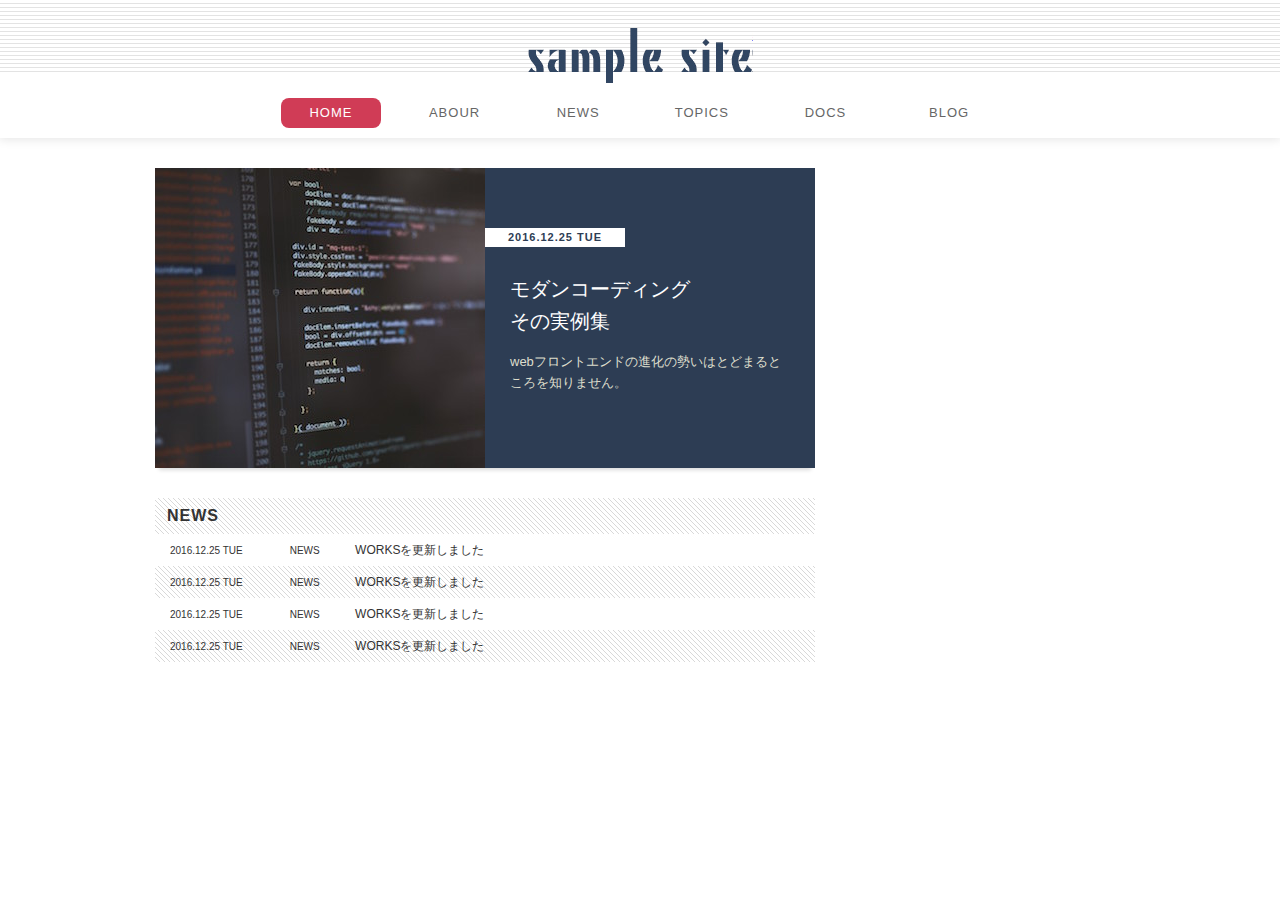
<file: modern_coding/練習_standard/index.html>
<!DOCTYPE html>
<html lang="ja">
  <head>
    <meta charset="utf-8">
    <title>スタンダードレイアウト練習</title>
    <link rel="stylesheet" href="css/reset.css" media="screen">
    <link rel="stylesheet" href="css/style.css" media="screen">
  </head>
  <body>
    <header class="header">
      <h1 class="logo">
        <a href='/'>sample site</a>
      </h1>
      <nav class="global-nav">
        <ul>
          <li class="nav-item active"><a href="#">HOME</a></li>
          <li class="nav-item"><a href="#">ABOUR</a></li>
          <li class="nav-item"><a href="#">NEWS</a></li>
          <li class="nav-item"><a href="#">TOPICS</a></li>
          <li class="nav-item"><a href="#">DOCS</a></li>
          <li class="nav-item"><a href="#">BLOG</a></li>
        </ul>
      </nav>
    </header>
    <div class="wrapper clearfix">
      <main class="main">
        <section class="hot-topics">
        <h2 class="hidden">HOT TOPICS</h2>
        <!--hot topicsのコンテンツ内容はいります -->
          <a href="#" class="hot-topic clearfix">
            <img class="image" src="./images/hot-topic.jpg" alt="コーディング画面">
            <div class="content">
              <h3 class="title">モダンコーディング<br>その実例集</h3>
              <p class="desc">webフロントエンドの進化の勢いはとどまるところを知りません。</p>
              <time class="date" datetime="2016-12-25">2016.12.25 TUE</time>
            </div>
          </a>
        </section>
        <section class="news">
        <h2 class="heading">NEWS</h2>
          <!--newsのコンテンツ内容はいります -->
          <ul class="scroll-list">
          <li class="scroll-item">
            <a href="#">
              <time class="date" datetime="2016-12-25">2016.12.25 TUE</time>
              <span class="category">NEWS</span>
              <span class="title">WORKSを更新しました</span>
            </a>
          </li>
          <li class="scroll-item">
            <a href="#">
              <time class="date" datetime="2016-12-25">2016.12.25 TUE</time>
              <span class="category">NEWS</span>
              <span class="title">WORKSを更新しました</span>
            </a>
          </li>
          <li class="scroll-item">
            <a href="#">
              <time class="date" datetime="2016-12-25">2016.12.25 TUE</time>
              <span class="category">NEWS</span>
              <span class="title">WORKSを更新しました</span>
            </a>
          </li>
          <li class="scroll-item">
            <a href="#">
              <time class="date" datetime="2016-12-25">2016.12.25 TUE</time>
              <span class="category">NEWS</span>
              <span class="title">WORKSを更新しました</span>
            </a>
          </li>
          </ul>

        </section>
        <section class="articles">
          <!--articlesのコンテンツ内容はいります -->
        </section>
      </main>
      <div class="sidemenu">
      </div>
      </div>
    </div>
    <footer class="footer">
    </footer>
  </body>
</html>
</file>
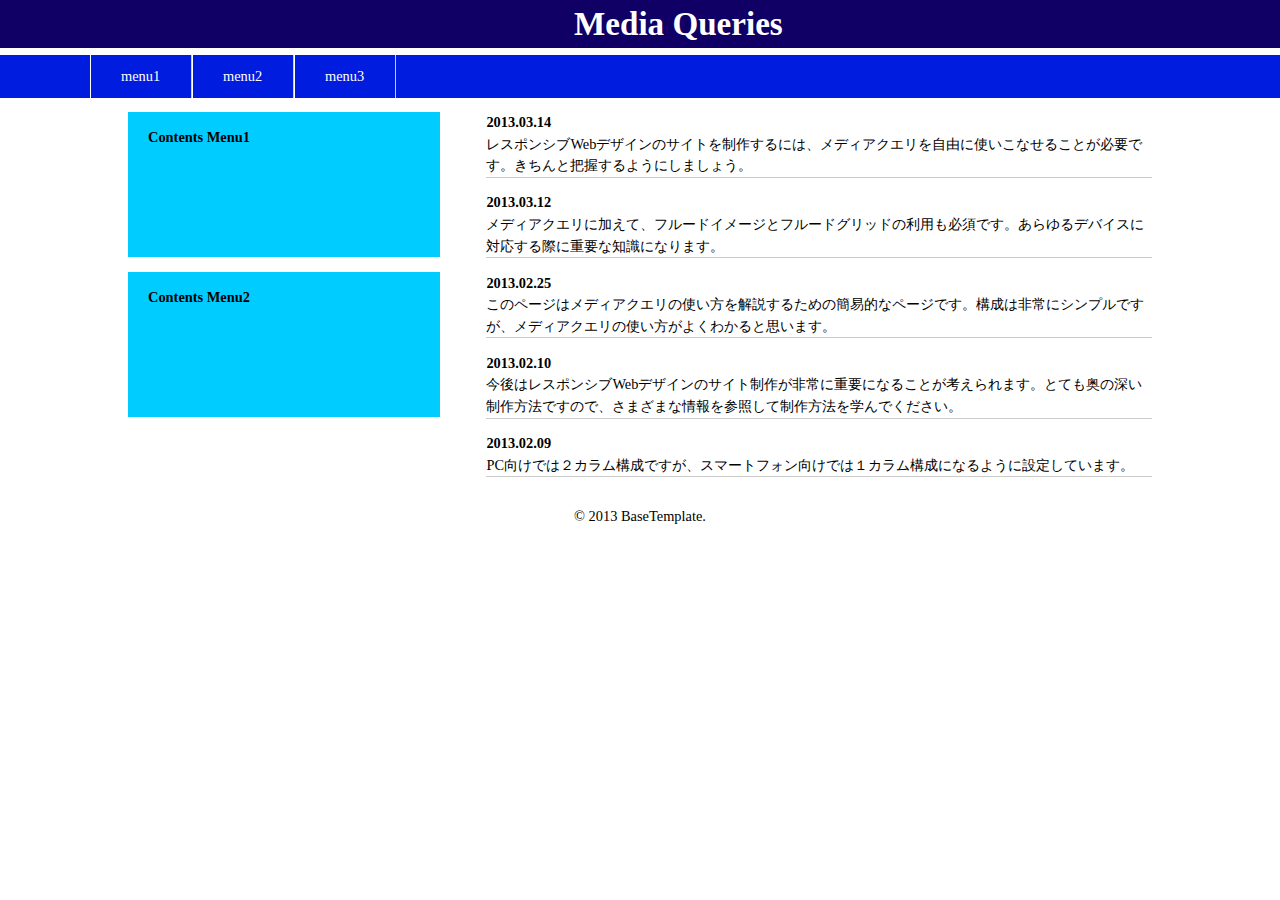
<file: responsive/練習01/sample01/sample01.html>
<!DOCTYPE html>
<html lang="ja">
<head>
  <meta charset="utf-8">
  <meta name="viewport" content="width=device-width">
  <link rel="stylesheet" href="css/reset.css">
  <link rel="stylesheet" href="css/sample01.css">
  <title>sample1</title>
</head>
<body>
<div id="stage">
  <header id="header">
    <h1>Media Queries</h1>
  </header>

  <nav id="nav">
    <ul class="cf">
      <li>menu1</li>
      <li>menu2</li>
      <li>menu3</li>
    </ul>
  </nav>

  <div id="contents" class="cf">
    <aside class="contents_menu cf">
      <section id="contents_menu1">
        <h1>Contents Menu1</h1>
      </section>
      <section id="contents_menu2">
        <h1>Contents Menu2</h1>
      </section>
    </aside>  
      <article class="main">
	      <section id="body_link">
	        <h1>2013.03.14</h1>
	        <p>レスポンシブWebデザインのサイトを制作するには、メディアクエリを自由に使いこなせることが必要です。きちんと把握するようにしましょう。</p> 
         </section>
         <section id="section_link">
         	<h1>2013.03.12</h1>
         	<p>メディアクエリに加えて、フルードイメージとフルードグリッドの利用も必須です。あらゆるデバイスに対応する際に重要な知識になります。</p>
        </section>
        <section id="article_link">
         	<h1>2013.02.25</h1>
         	<p>このページはメディアクエリの使い方を解説するための簡易的なページです。構成は非常にシンプルですが、メディアクエリの使い方がよくわかると思います。</p>
        </section>
        <section id="aside_link">
         	<h1>2013.02.10</h1>
         	<p>今後はレスポンシブWebデザインのサイト制作が非常に重要になることが考えられます。とても奥の深い制作方法ですので、さまざまな情報を参照して制作方法を学んでください。</p>
        </section>
        <section id="nav_link">
         	<h1>2013.02.09</h1>
         	<p>PC向けでは２カラム構成ですが、スマートフォン向けでは１カラム構成になるように設定しています。</p>
        </section>          
    </article>
  </div>

  <footer id="footer">
    <small>&copy; 2013 BaseTemplate. </small>
  </footer>
</div>
</body>
</html>
</file>
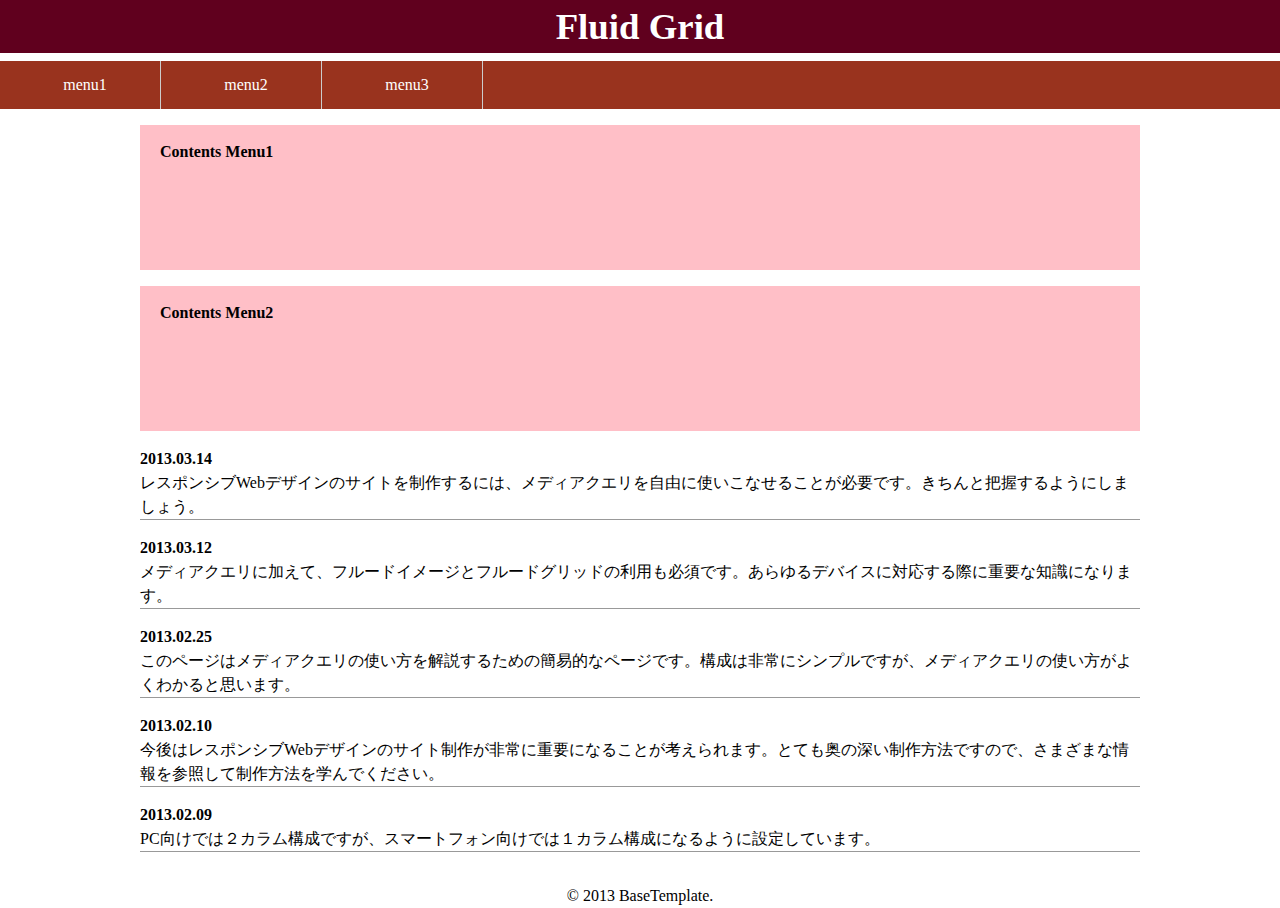
<file: responsive/練習01/sample02/sample02-02.html>
<!DOCTYPE html>
<html lang="ja">
<head>
<meta charset="utf-8">
<meta name="viewport" content="width=device-width">
<link rel="stylesheet" href="css/reset.css">
<link rel="stylesheet" href="css/sample02-02.css">
<title>sample2</title>
</head>
<body>
<div id="stage">
  <header id="header">
    <h1>Fluid Grid</h1>
  </header>

  <nav id="nav">
    <ul class="cf">
      <li>menu1</li>
      <li>menu2</li>
      <li>menu3</li>
    </ul>
  </nav>

  <div id="contents" class="cf">
    <aside class="contents_menu cf">
      <section id="contents_menu1">
        <h1>Contents Menu1</h1>
      </section>
      <section id="contents_menu2">
        <h1>Contents Menu2</h1>
      </section>
    </aside>  
      <article class="main">
	      <section id="body_link">
	        <h1>2013.03.14</h1>
	        <p>レスポンシブWebデザインのサイトを制作するには、メディアクエリを自由に使いこなせることが必要です。きちんと把握するようにしましょう。</p> 
         </section>
         <section id="section_link">
         	<h1>2013.03.12</h1>
         	<p>メディアクエリに加えて、フルードイメージとフルードグリッドの利用も必須です。あらゆるデバイスに対応する際に重要な知識になります。</p>
        </section>
        <section id="article_link">
         	<h1>2013.02.25</h1>
         	<p>このページはメディアクエリの使い方を解説するための簡易的なページです。構成は非常にシンプルですが、メディアクエリの使い方がよくわかると思います。</p>
        </section>
        <section id="aside_link">
         	<h1>2013.02.10</h1>
         	<p>今後はレスポンシブWebデザインのサイト制作が非常に重要になることが考えられます。とても奥の深い制作方法ですので、さまざまな情報を参照して制作方法を学んでください。</p>
        </section>
        <section id="nav_link">
         	<h1>2013.02.09</h1>
         	<p>PC向けでは２カラム構成ですが、スマートフォン向けでは１カラム構成になるように設定しています。</p>
        </section>          
    </article>
  </div>

  <footer id="footer">
    <small>&copy; 2013 BaseTemplate. </small>
  </footer>

</div>
</body>
</html>
</file>
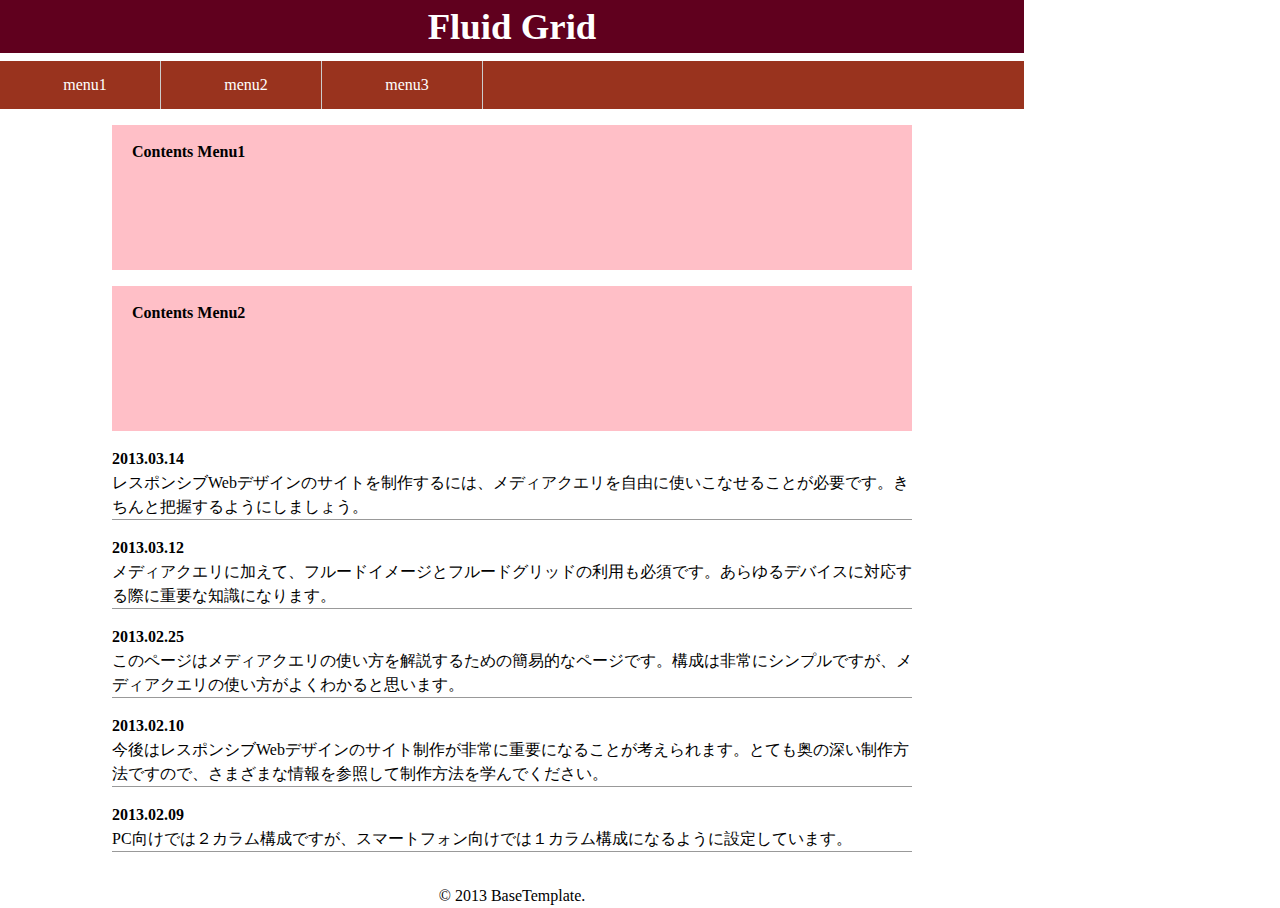
<file: responsive/練習01/sample02/sample02.html>
<!DOCTYPE html>
<html lang="ja">
<head>
<meta charset="utf-8">
<meta name="viewport" content="width=device-width">
<link rel="stylesheet" href="css/reset.css">
<link rel="stylesheet" href="css/sample02.css">
<title>sample2</title>
</head>
<body>
<div id="stage">
  <header id="header">
    <h1>Fluid Grid</h1>
  </header>

  <nav id="nav">
    <ul class="cf">
      <li>menu1</li>
      <li>menu2</li>
      <li>menu3</li>
    </ul>
  </nav>

  <div id="contents" class="cf">
    <aside class="contents_menu cf">
      <section id="contents_menu1">
        <h1>Contents Menu1</h1>
      </section>
      <section id="contents_menu2">
        <h1>Contents Menu2</h1>
      </section>
    </aside>  
      <article class="main">
	      <section id="body_link">
	        <h1>2013.03.14</h1>
	        <p>レスポンシブWebデザインのサイトを制作するには、メディアクエリを自由に使いこなせることが必要です。きちんと把握するようにしましょう。</p> 
         </section>
         <section id="section_link">
         	<h1>2013.03.12</h1>
         	<p>メディアクエリに加えて、フルードイメージとフルードグリッドの利用も必須です。あらゆるデバイスに対応する際に重要な知識になります。</p>
        </section>
        <section id="article_link">
         	<h1>2013.02.25</h1>
         	<p>このページはメディアクエリの使い方を解説するための簡易的なページです。構成は非常にシンプルですが、メディアクエリの使い方がよくわかると思います。</p>
        </section>
        <section id="aside_link">
         	<h1>2013.02.10</h1>
         	<p>今後はレスポンシブWebデザインのサイト制作が非常に重要になることが考えられます。とても奥の深い制作方法ですので、さまざまな情報を参照して制作方法を学んでください。</p>
        </section>
        <section id="nav_link">
         	<h1>2013.02.09</h1>
         	<p>PC向けでは２カラム構成ですが、スマートフォン向けでは１カラム構成になるように設定しています。</p>
        </section>          
    </article>
  </div>

  <footer id="footer">
    <small>&copy; 2013 BaseTemplate. </small>
  </footer>

</div>
</body>
</html>
</file>
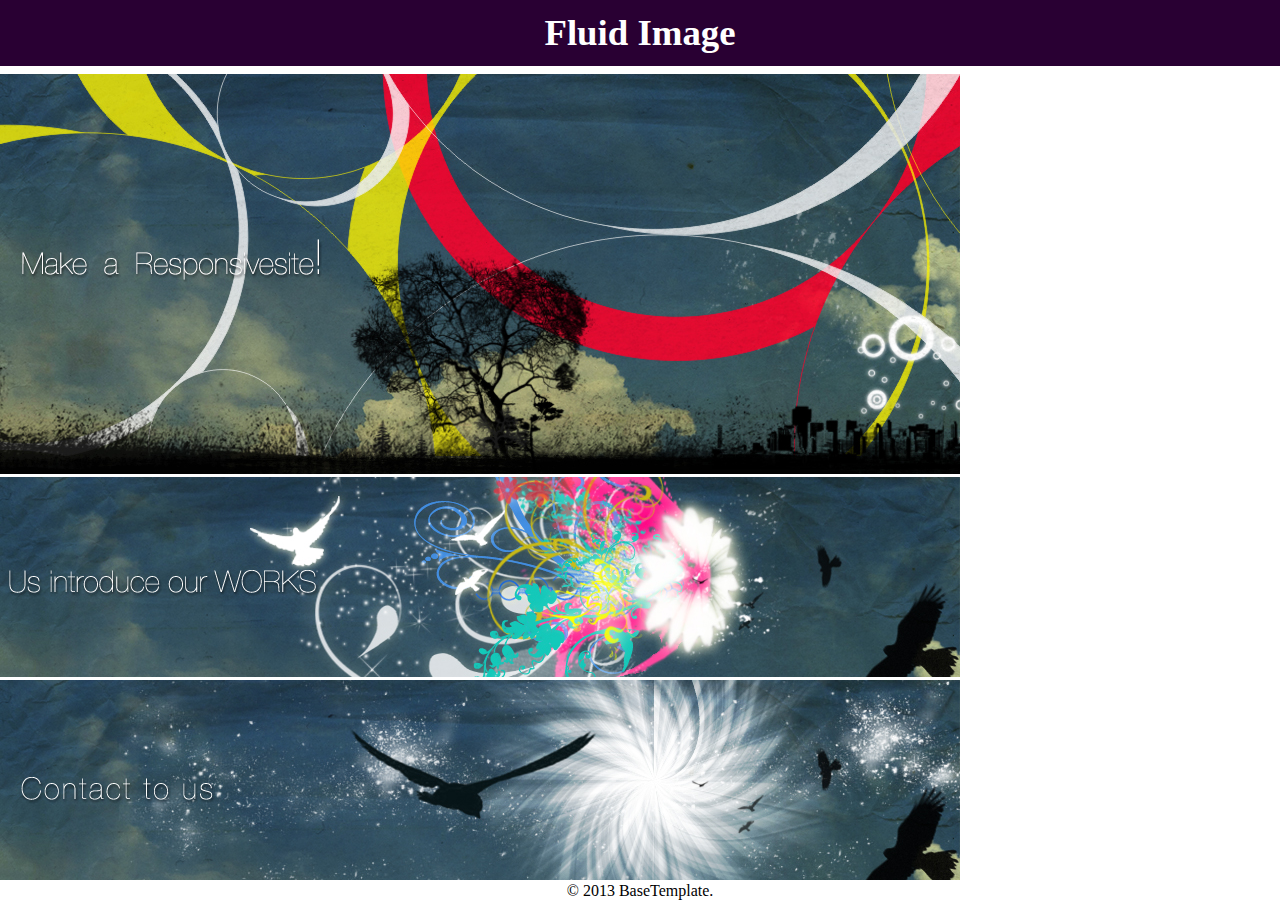
<file: responsive/練習01/sample03/sample03.html>
<!DOCTYPE html>
<html lang="ja">
<head>
  <meta charset="utf-8">
  <meta name="viewport" content="width=device-width">
  <link rel="stylesheet" href="css/reset.css">
  <link rel="stylesheet" href="css/sample03.css">
  <title>sample3</title>
</head>
<body>

<!-- stage -->
<div id="stage">

  <!-- header -->
  <header id="header">
    <h1>Fluid Image</h1>
  </header>
  <!-- //header -->
    
    <!-- details -->
      <article class="main">
	      <section id="body_link">
			<figure>
			   <figure><img src="img/top.jpg"></figure>
               <figure><img src="img/works.jpg"></figure>
               <figure><img src="img/contact.jpg"></figure>
			</figure>
		</section>
    </article>
    <!-- details -->
  </div>
  <!-- //contents -->
  
  <!-- footer -->
  <footer id="footer">
    <small>&copy; 2013 BaseTemplate. </small>
  </footer>
  <!-- //footer -->

</div>
<!-- //stage -->

</body>
</html>
</file>
<file: modern_coding/練習_standard/css/style.css>
/*common*/
/*使用するフォントの種類
　テキスト文字色
　ベースとなるフォントサイズ
　リンクの文字色
*/

html{
 font-size: 62.5%;
}

body{
 color: #333;
 font-size: 1.3rem;
 font-family: "Hiragino Kaku Gothic ProN",  Meiryo,  sans-serif;
 line-height: 1;
}

*, *::before, *::after {
 box-sizing: border-box;
}

.clearfix::after{
  content:'';
  display: block;
  clear: both;
}

a:link, a:visited, a:hover., a:active {
 color: #d03c56;
 text-decoration: none;
}

.heading{
  background: url('../images/bg-slash.gif');
  font-size: 1.6rem;
  letter-spacing: 1px;
  padding: 10px 12px;
}

.header{
  width: 100%;
  padding: 28px 0 10px;
  background: url('../images/bg-header.gif') repeat-x;
  box-shadow: 0 0 10px 1px #e3e3e3;
}

.logo{
  width: 225px;
  height: 55px;
  margin: 0 auto;
  background: url('../images/logo.png');
  overflow: hidden;;
  text-indent: 100%;
  white-space: nowrap;
}

.logo a{
  display: block;
  width: 100%;
  height: 100%;
}

.global-nav{
  margin-top: 15px;
  text-align: center;
}

.global-nav .nav-item{
  display: inline-block;
  margin: 0 10px;
}

.global-nav .nav-item a{
  display: inline-block;
  width: 100px;
  height: 30px;
  line-height: 30px;
  text-align: center;
  text-decoration: none;
  border-radius: 8px;
  color: #666;
  font-size: 1.3rem;
  letter-spacing: 1px;
  transition: 0.20s;
}

.global-nav .nav-item.active a,
.global-nav .nav-item a:hover{
  background-color: #d03c56;
  color: #fff;
}

.wrapper {
  margin: 30px auto 40px;
  width: 970px;
}

.main{
  display: block;
  float: left;
  width: 660px;
}

.hidden{
  display: none;
}

.hot-topic{
  display: block;
  height:300px;
  margin-bottom: 30px;
  box-shadow: 0 6px 4px -4px rgba(0, 0, 0, 0.15);
  transition: opacity 0.15s;
}

.hot-topic:hover{
  opacity: 0.85;
}

.hot-topic .image{
  float: left;
  width: 50%;
  height: 100%;
}

.hot-topic {
  display: block;
  height: 300px;
  margin-bottom: 30px;
  box-shadow: 0 6px 4px -4px rgba(0, 0, 0, 0.15);
  transition: opacity 0.15s;
}

.hot-topic:hover {
  opacity: 0.85;
}

.hot-topic .image {
  float: left;
  width: 50%;
  height: 100%;
}

.hot-topic .content {
  position: relative;
  float: left;
  width: 50%;
  height: 100%;
  padding: 105px 25px 0;
  background-color: #2d3d54;
  line-height: 1.6;
}
.hot-topic .title {
  margin-bottom: 15px;
  color: #fff;
  font-weight: normal;
  font-size: 2.0rem;
}
.hot-topic .desc {
  color: #ddc;
}
.hot-topic .date {
  position: absolute;
  top: 60px;
  left: 0;
  width: 140px;
  padding: 4px;
  background-color: #fff;
  color: #2d3d54;
  text-align: center;
  letter-spacing: 1px;
  font-weight: bold;
  font-size: 1.1rem;
  line-height: 1;
}

.scroll-list{
  list-style-type: none;
  margin-bottom: 30px;
  max-height: 220px;
  overflow-y: auto;
}

.scroll-list .scroll-item a{
  display: block;
  padding: 10px 15px;
  color: #333;
  transition: background-color 0.1s;
  font-size: 0;
}

.scroll-list .scroll-item:nth-of-type(even) a{
  background: url('../images/bg-slash.gif');
}

.scroll-list .scroll-item a:hover{
  background-color: #fafaf8;
}

.scroll-list .date{
  display: inline-block;
  width: 19%;
  font-size: 1.0rem;
}

.scroll-list .category{
  display: inline-block;
  width: 8%;
  font-size: 1.0rem;
}

.scroll-list .title{
  display: inline-block;
  width: 73%;
  padding-left: 15px;
  font-size: 1.2rem;
}

/**/

.sidemenu {
  float: right;
  width: 275px;
}
</file>
<file: responsive/練習01/sample01/css/sample01.css>
@charset "utf-8";

/* clearfix */
.cf { zoom: 1; }
.cf:before, .cf:after { content: ""; display: table; }
.cf:after { clear: both; }

/* /_/_/_/_/_/_/_/_/_/_/_/_/_/_/_/_/_/_/_/_/_/_/_/_
 共通設定およびスマートフォン向けのスタイル
/_/_/_/_/_/_/_/_/_/_/_/_/_/_/_/_/_/_/_/_/_/_/_/_/_*/
body {
  width: 100%;
  margin: 0;
  padding: 0;
  font-size: 0.9em;
  line-height: 1.5em;
  background-color: #fff;
}
header {
  text-align: center;
  padding-left: 6%;
  background-color: #100066;
}
header h1 {
  font-size: 2.3em;
  padding: 0.4em 0 0.4em 0;
  margin: 0 0 0.2em;
  color: #fff;
}
nav {
  margin: 0;
  background-color: #001cdf;
}
nav ul {
  margin: 0;
  padding: 0;
}
nav ul li {
  display: block;
  width: 100%;
  margin: 0 ;
  text-align: center;
  line-height: 2.0em;
  color:#fff;
  border-bottom: 1px solid #fff;
}
#contents {
  width: 80%;
  margin: 1em auto 1em;
}
#contents h1{
  font-weight: bold;
}
section {
  margin: 0 0 1em 0;
}
aside > section{
  height:130px;
  background-color: #00ccff;
  padding: 15px 0 0 20px;
}
article > section{
  border-bottom: 1px solid #ccc;
}
footer {
  width: 100%;
  text-align: center;
}

/* /_/_/_/_/_/_/_/_/_/_/_/_/_/_/_/_/_/_/_/_/_/_/_/_
  Media Queries による切り替え
/_/_/_/_/_/_/_/_/_/_/_/_/_/_/_/_/_/_/_/_/_/_/_/_/_*/

/* タブレット向けのスタイル：481px ～ 768px */
@media only screen and (min-width: 481px) {
 nav {
   margin: 0;
   padding: 0 0 0 7%;
 }
 nav ul {
   padding: 0;
 }
 nav ul li {
  float:left;
  width: 100px;
  margin: 0;
  text-align: center;
  line-height: 3.0em;
  border-left: 1px solid #fff;
  border-right: 1px solid #ccc;
  border-bottom: none;
 }
 #contents_menu1 {
   width: 45%;
   float: left;
 }
 #contents_menu2 {
   width: 45%;
   float: right;
 }
}

/*  PC向けのスタイル：769px～960px */
@media only screen and (min-width: 769px) {
 article.main {
   width: 65%;
   float: right;
 }
 aside.contents_menu {
   width: 30%;
   float: left;
 }
 aside.contents_menu ul li {
   font-size: 1.1em;
 }
 #contents_menu1,
 #contents_menu2 {
   width: 95%;
   float: none;
 }
}
</file>
<file: responsive/練習01/sample02/css/sample02-02.css>
@charset "utf-8";

/* clearfix */
.cf { zoom: 1; }
.cf:before, .cf:after { content: ""; display: table; }
.cf:after { clear: both; }

/**
* CSS initialize
* �X�N���[���T�C�Y�F0�`480px
*/
body {
  width: 100%;
  margin: 0;
  padding: 0;
  line-height: 1.5em;
  background-color: #fff;
}
#stage {
  margin: 0;
}
header {
  text-align: center;
  color: #fff;
  background-color: #60001e;
}
header h1 {
  font-size: 2.3em;
  padding: 0.4em 0 0.4em 0;
  margin: 0 0 0.2em;
}
nav {
  margin: 0;
  background-color: #99331e;
}
nav ul {
  margin: 0;
  padding: 0;
}
nav ul li {
  float:left;
  width: 150px;
  margin: 0 0 0 10px;
  text-align: center;
  line-height: 3.0em;
  color: #fff;
  border-right: 1px solid #ccc;
}

#contents {
  width: 78.125%;
  margin: 1em auto 1em;
}
#contents h1{
  font-weight: bold;
}
section {
  margin: 0 0 1em 0;
}
aside > section{
  height: 130px;
  background-color: #ffbfc7;
  padding: 15px 0 0 20px;
}
article > section{
  border-bottom: 1px solid #999;
}
footer {
  width: 100%;
  text-align: center;
}
</file>
<file: responsive/練習01/sample02/css/sample02.css>
@charset "utf-8";

/* clearfix */
.cf { zoom: 1; }
.cf:before, .cf:after { content: ""; display: table; }
.cf:after { clear: both; }

/**
* CSS initialize
* スクリーンサイズ：0～480px
*/
body {
  width: 1024px;
  margin: 0;
  padding: 0;
  line-height: 1.5em;
  background-color: #fff;
}
#stage {
  margin: 0;
}
header {
  text-align: center;
  color: #fff;
  background-color: #60001e;
}
header h1 {
  font-size: 2.3em;
  padding: 0.4em 0 0.4em 0;
  margin: 0 0 0.2em;
}
nav {
  margin: 0;
  background-color: #99331e;
}
nav ul {
  margin: 0;
  padding: 0;
}
nav ul li {
  float:left;
  width: 150px;
  margin: 0 0 0 10px;
  text-align: center;
  line-height: 3.0em;
  color: #fff;
  border-right: 1px solid #ccc;
}

#contents {
  width: 800px;
  margin: 1em auto 1em;
}
#contents h1{
  font-weight: bold;
}
section {
  margin: 0 0 1em 0;
}
aside > section{
  height: 130px;
  background-color: #ffbfc7;
  padding: 15px 0 0 20px;
}
article > section{
  border-bottom: 1px solid #999;
}
footer {
  width: 1024px;
  text-align: center;
}
</file>
<file: responsive/練習01/sample03/css/sample03.css>
@charset "utf-8";

/* clearfix */
.cf { zoom: 1; }
.cf:before, .cf:after { content: ""; display: table; }
.cf:after { clear: both; }

/**
* sample03
* FlexibleImage
*/
body {
  width: 100%;
  margin: 0;
  padding: 0;
  background-color: #fff;
}
/* StageContent */
#stage {
  margin: 0;
}
/* header */
header {
  text-align: center;
  color:#fff;
  background-color: #290033;
}
header h1 {
  font-size: 2.3em;
  padding: 0.4em 0 0.4em 0;
  margin: 0 0 0.2em;  /* 上に 0、左右 0、下に 0.2em の余白 */
}
footer {
  width: 100%;
  text-align: center;
}
/* Flexible Image */
img {
  max-width: 100%; 
  height:auto;
}
</file>
